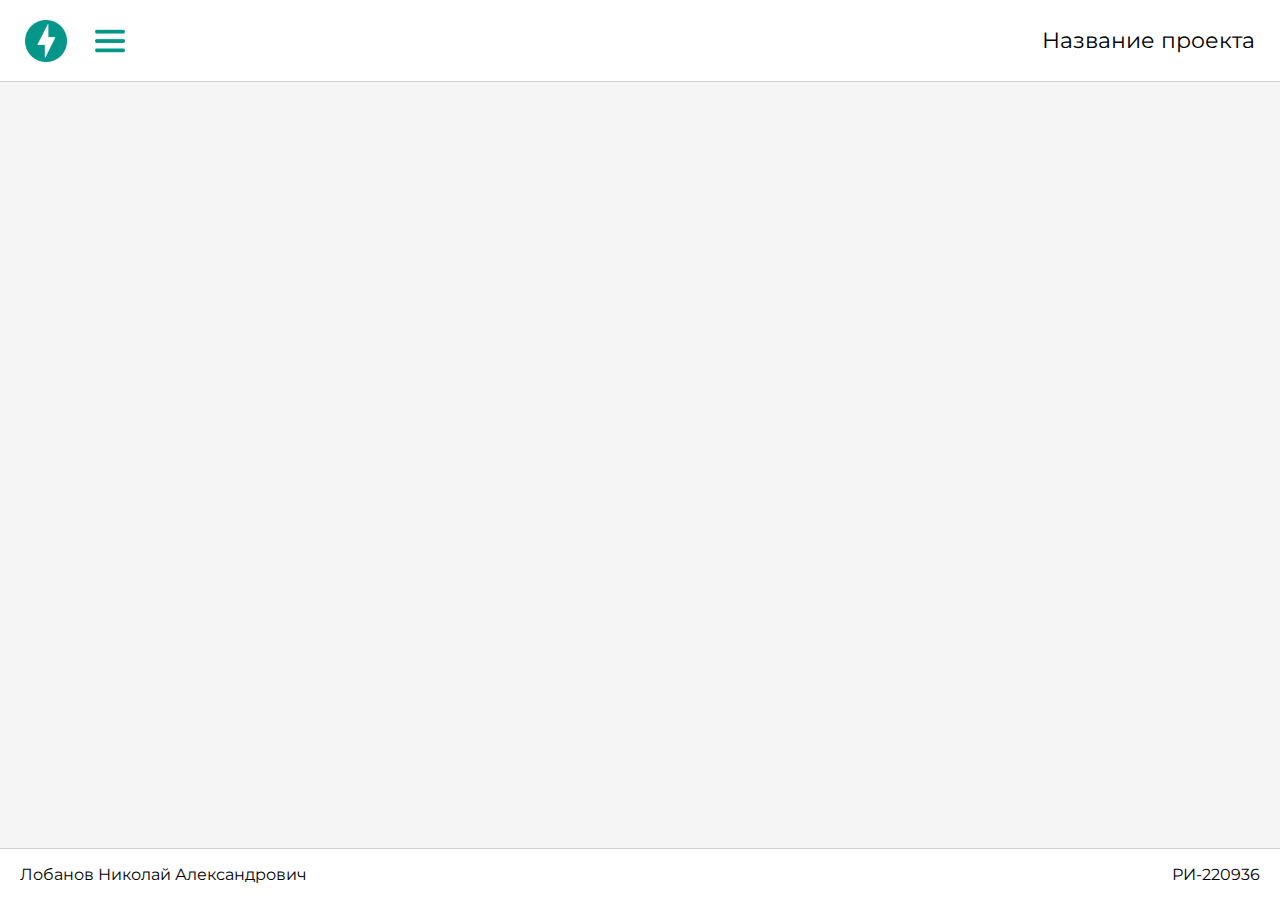
<file: static/sample.html>
<!DOCTYPE html>
<html lang="en">

<head>
    <meta charset="UTF-8">
    <title>Title</title>
    <link href="css/style.css" rel="stylesheet" type="text/css">
    <link href='https://fonts.googleapis.com/css?family=Montserrat' rel='stylesheet'>
</head>

<body>
    <header>
        <div class="header-main">
            <div class="header-buttons">
                <img src="img/logo.png" width="42" height="42">
                <button onclick="menu()">
                    <img src="img/menu.png" width="30" height="30">
                </button>
            </div>
            <p>Название проекта</p>
        </div>
    </header>
    <main>
        <div class = "sidebar" id="mySidebar">
            <div class = "sidebar-menu">
                <ul class="menu-list">
                    <li class="menu-item">
                        <a><p>Востребованность</p></a>
                    </li>
                    <li class="menu-item">
                        <a><p>География</p></a>
                    </li>
                    <li class="menu-item">
                        <a><p>Навыки</p></a>
                    </li>
                    <li class="menu-item">
                        <a><p>Последние вакансии</p></a>
                    </li>
                </ul>
            </div>
        </div>
    </main>
    <footer>
        <div class="footer-main">
            <div class="footer-text">
                <p>Лобанов Николай Александрович</p>
                <p>РИ-220936</p>
            </div>
        </div>
    </footer>
    <script type="text/javascript" src="js/script.js"></script>
</body>

</html>
</file>
<file: static/css/style.css>
body {
    margin: 0;
    padding: 0;
    font-family: 'Montserrat';
    font-size: 16px;
    background-color: whitesmoke;
}

.footer-text {
    display: flex;
    justify-content: space-between;
    padding: 0 20px;
    border-top: 1px solid rgba(200, 200, 200, 0.85);
}

.footer-main {
    background-color: white;
    position: fixed;
    bottom: 0;
    width: 100%;
    min-height: 50px;
    z-index: 1;
}

.header-main {
    background-color: white;
    font-size: 22px;
    display: flex;
    justify-content: space-between;
    align-items: center;
    padding: 5px 25px;
    border-bottom: 1px solid rgba(200, 200, 200, 0.85);
}

.header-buttons {
    display: flex;
    justify-content: space-between;
    align-items: center;
    width: 100px;
}

.header-buttons button {
    background-color: white;
    padding: 0;
    border: 0;
    align-items: center;
    height: 30px;
}

.header-buttons button:hover {
    background-color: rgb(207, 207, 207);

}

.sidebar-menu {
    background-color: #049789;
    height: 100%;
    width: 250px; 
    position: fixed; 
    left: 0;
    padding: 20px 0;
}

.sidebar {
    display: none;
}

.menu-list {
    display: flex;
    flex-wrap: wrap;
    list-style: none;
    padding: 0;
    margin: 0;
}

.menu-item {
    color:whitesmoke;
    font-size: 18px;
    font-weight: 400;
    width: 250px;
    padding: 10px;
    margin: 0 0 10px;
}

.menu-item:hover{
    background-color: #058679;
}
</file>
